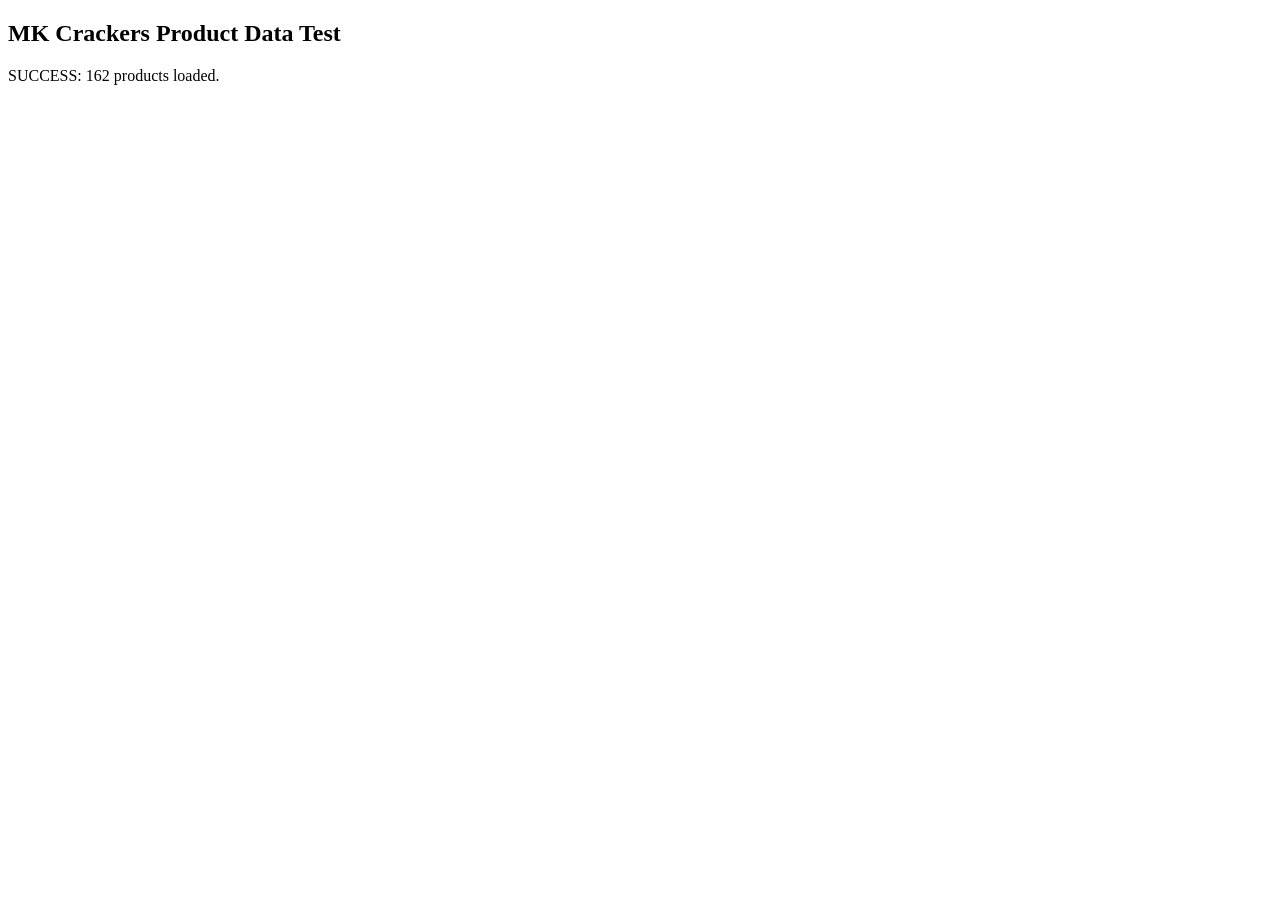
<file: search-test.html>
<!doctype html><html><body>
<h2>MK Crackers Product Data Test</h2><div id="status">Loading...</div>
<script src="products.js"></script><script>
const n=Array.isArray(window.PRODUCTS)?window.PRODUCTS.length:0;
document.getElementById('status').textContent=n?('SUCCESS: '+n+' products loaded.'): 'ERROR: products.js did not load.';
</script></body></html>
</file>
